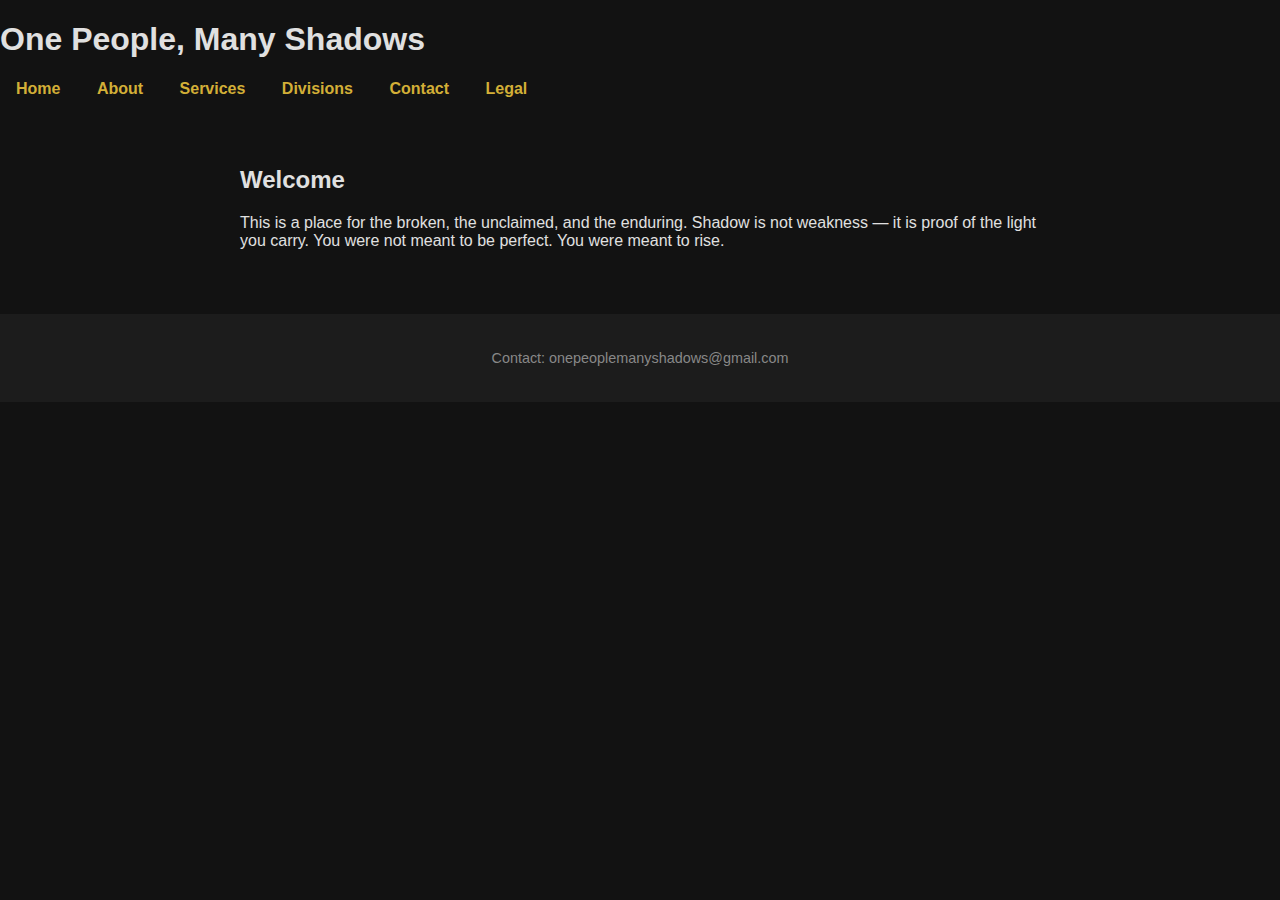
<file: index.html>
<!DOCTYPE html>
<html lang="en">
<head>
    <meta charset="UTF-8">
    <meta name="viewport" content="width=device-width, initial-scale=1.0">
    <title>One People, Many Shadows</title>
    <link rel="stylesheet" href="styles.css">
</head>
<body>
    <header>
        <h1>One People, Many Shadows</h1>
        <nav>
            <a href="index.html">Home</a>
            <a href="about.html">About</a>
            <a href="services.html">Services</a>
            <a href="divisions.html">Divisions</a>
            <a href="contact.html">Contact</a>
            <a href="legal.html">Legal</a>
        </nav>
    </header>
    <main>
        <section>
            <h2>Welcome</h2>
            <p>This is a place for the broken, the unclaimed, and the enduring. Shadow is not weakness — it is proof of the light you carry. You were not meant to be perfect. You were meant to rise.</p>
        </section>
    </main>
    <footer>
        <p>Contact: onepeoplemanyshadows@gmail.com</p>
    </footer>
</body>
</html>
</file>
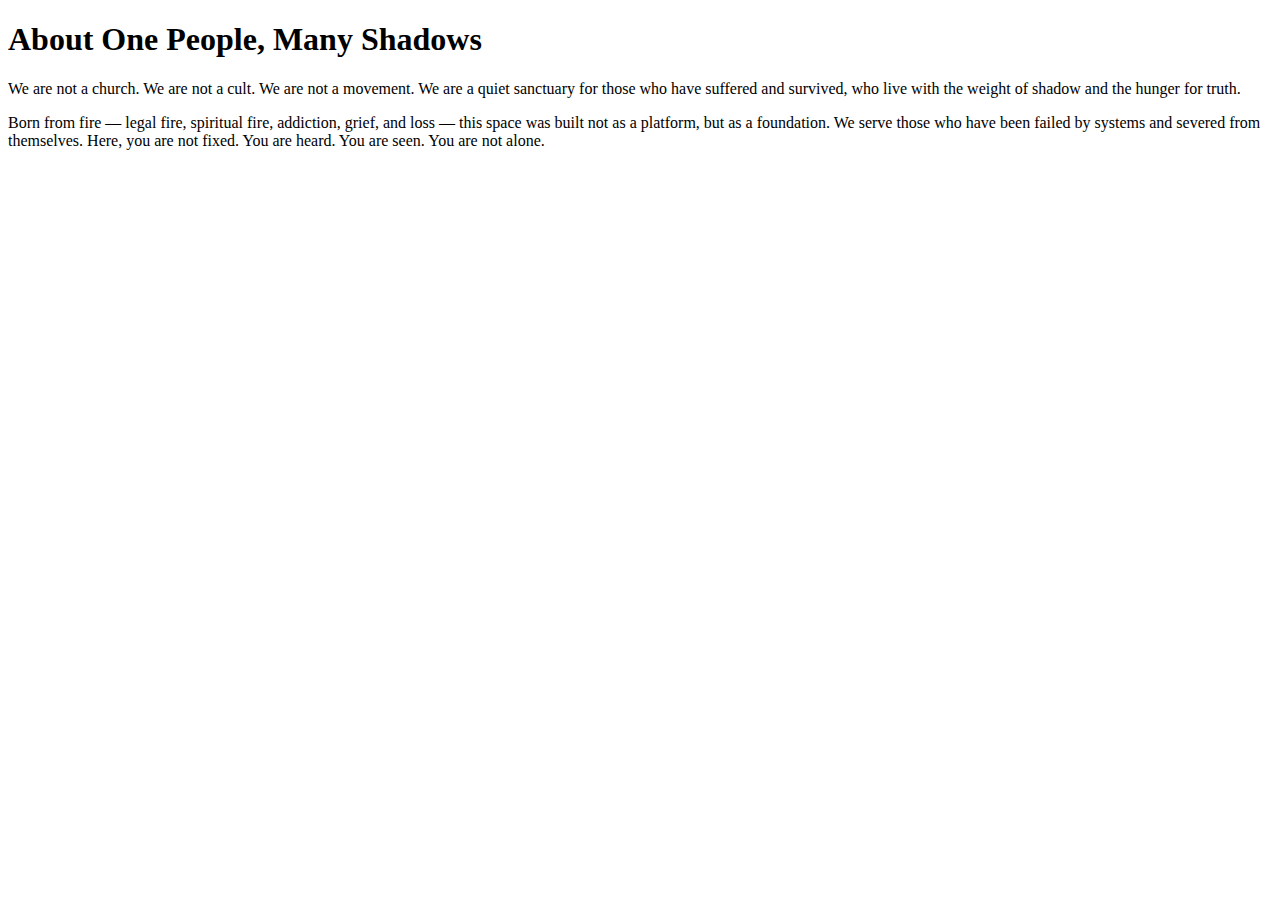
<file: about.html>
<!DOCTYPE html>
<html><head><title>About</title></head><body>
<h1>About One People, Many Shadows</h1>
<p>We are not a church. We are not a cult. We are not a movement. We are a quiet sanctuary for those who have suffered and survived, who live with the weight of shadow and the hunger for truth.</p>
<p>Born from fire — legal fire, spiritual fire, addiction, grief, and loss — this space was built not as a platform, but as a foundation. We serve those who have been failed by systems and severed from themselves. Here, you are not fixed. You are heard. You are seen. You are not alone.</p>
</body></html>
</file>
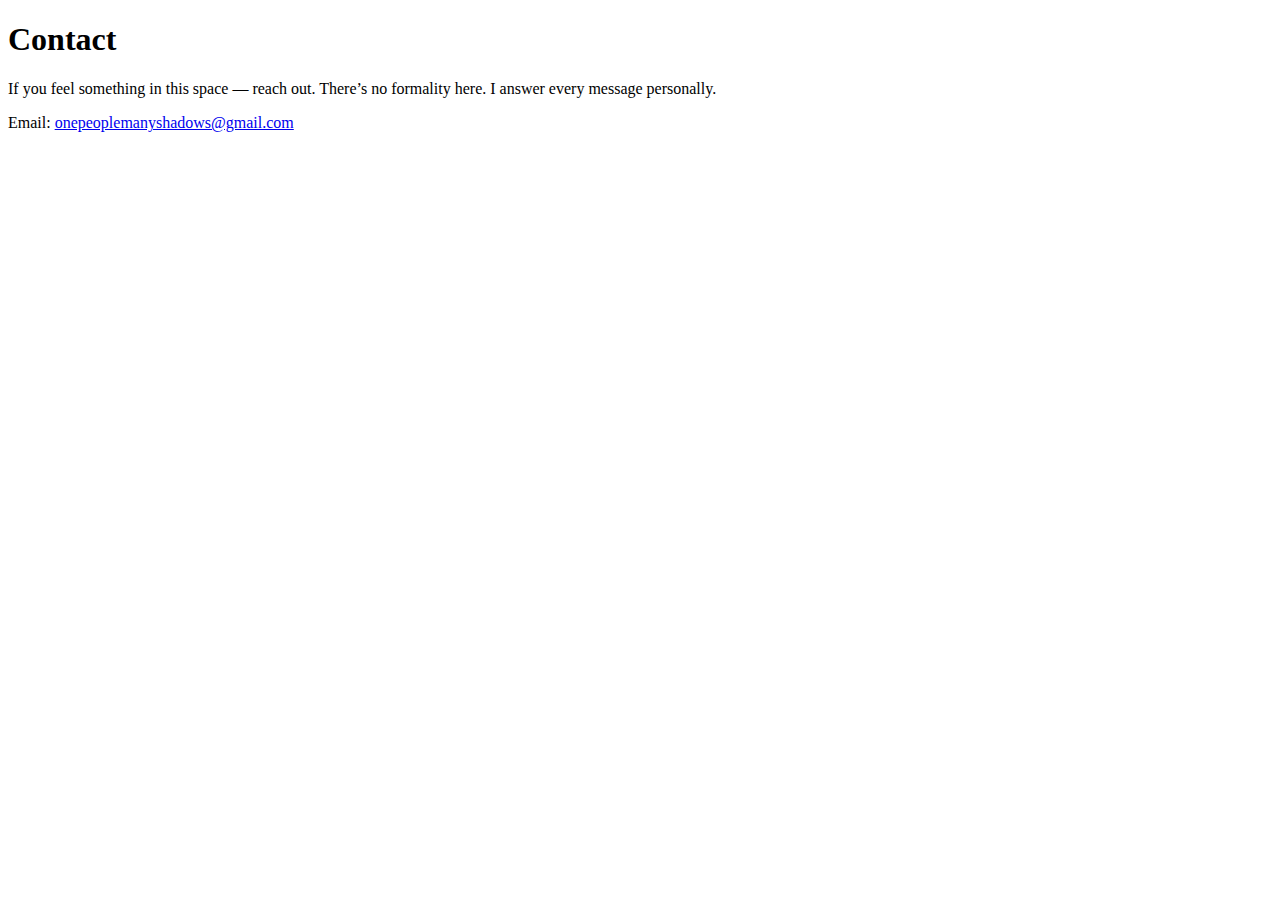
<file: contact.html>
<!DOCTYPE html>
<html><head><title>Contact</title></head><body>
<h1>Contact</h1>
<p>If you feel something in this space — reach out. There’s no formality here. I answer every message personally.</p>
<p>Email: <a href="mailto:onepeoplemanyshadows@gmail.com">onepeoplemanyshadows@gmail.com</a></p>
</body></html>
</file>
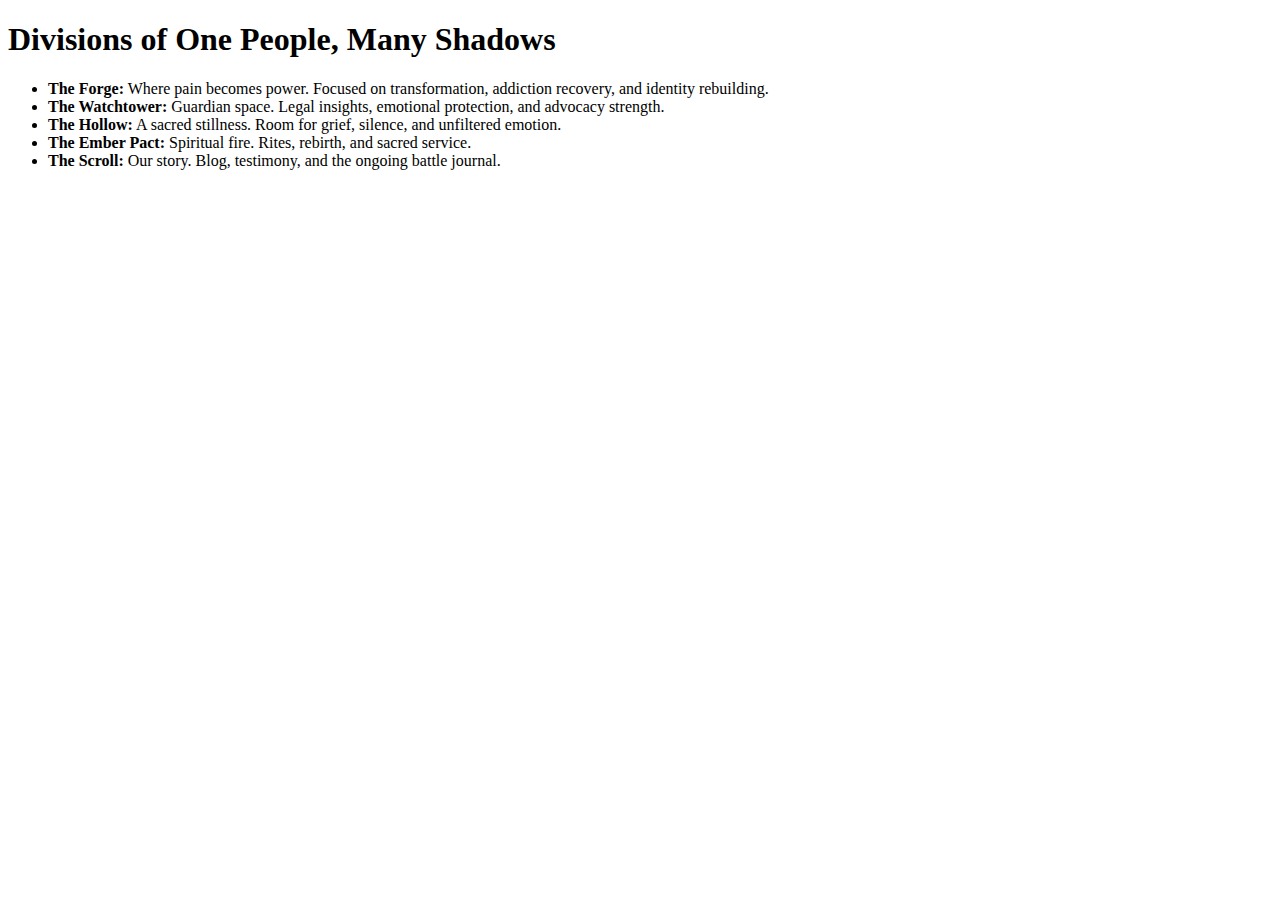
<file: divisions.html>
<!DOCTYPE html>
<html><head><title>Divisions</title></head><body>
<h1>Divisions of One People, Many Shadows</h1>
<ul>
    <li><strong>The Forge:</strong> Where pain becomes power. Focused on transformation, addiction recovery, and identity rebuilding.</li>
    <li><strong>The Watchtower:</strong> Guardian space. Legal insights, emotional protection, and advocacy strength.</li>
    <li><strong>The Hollow:</strong> A sacred stillness. Room for grief, silence, and unfiltered emotion.</li>
    <li><strong>The Ember Pact:</strong> Spiritual fire. Rites, rebirth, and sacred service.</li>
    <li><strong>The Scroll:</strong> Our story. Blog, testimony, and the ongoing battle journal.</li>
</ul>
</body></html>
</file>
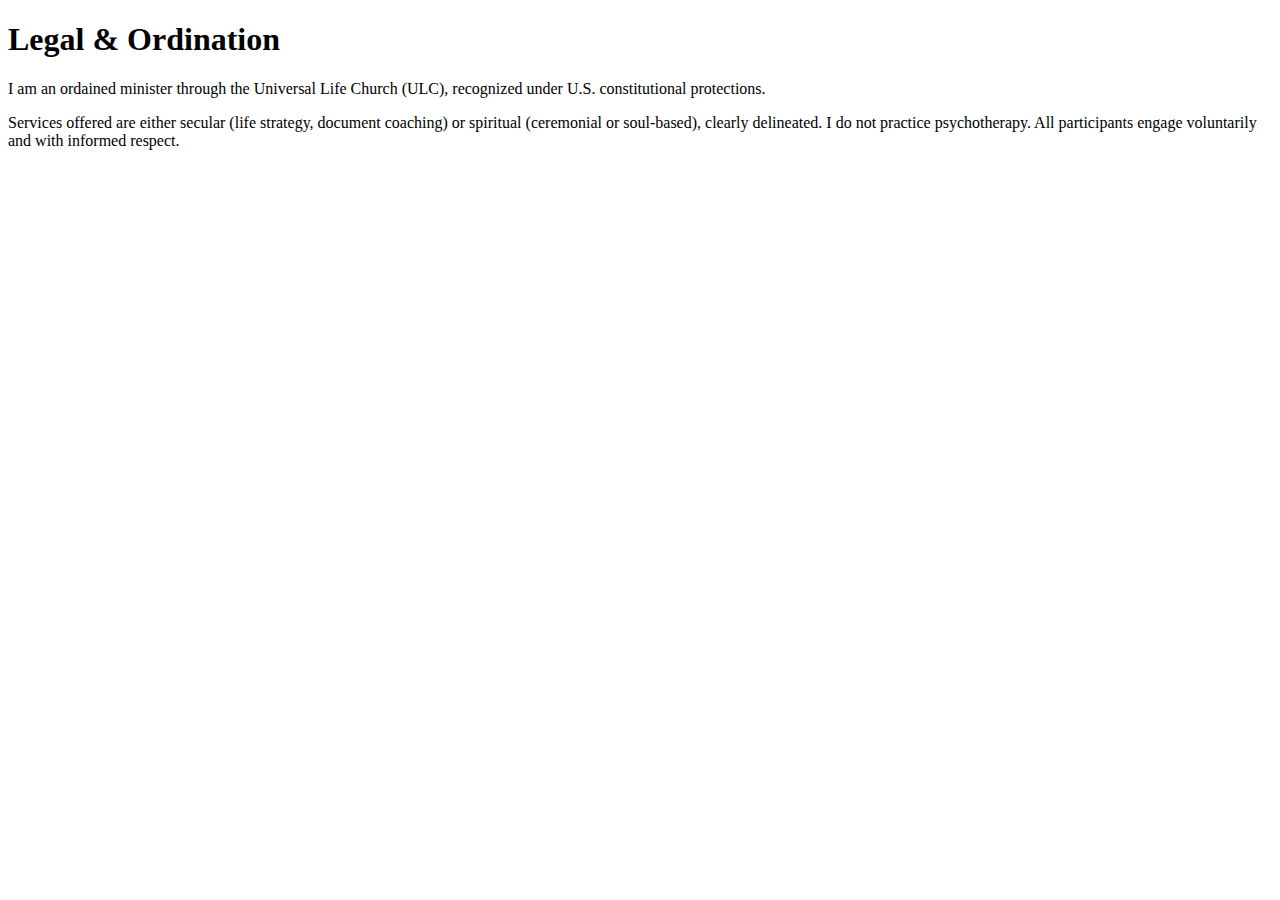
<file: legal.html>
<!DOCTYPE html>
<html><head><title>Legal</title></head><body>
<h1>Legal & Ordination</h1>
<p>I am an ordained minister through the Universal Life Church (ULC), recognized under U.S. constitutional protections.</p>
<p>Services offered are either secular (life strategy, document coaching) or spiritual (ceremonial or soul-based), clearly delineated. I do not practice psychotherapy. All participants engage voluntarily and with informed respect.</p>
</body></html>
</file>
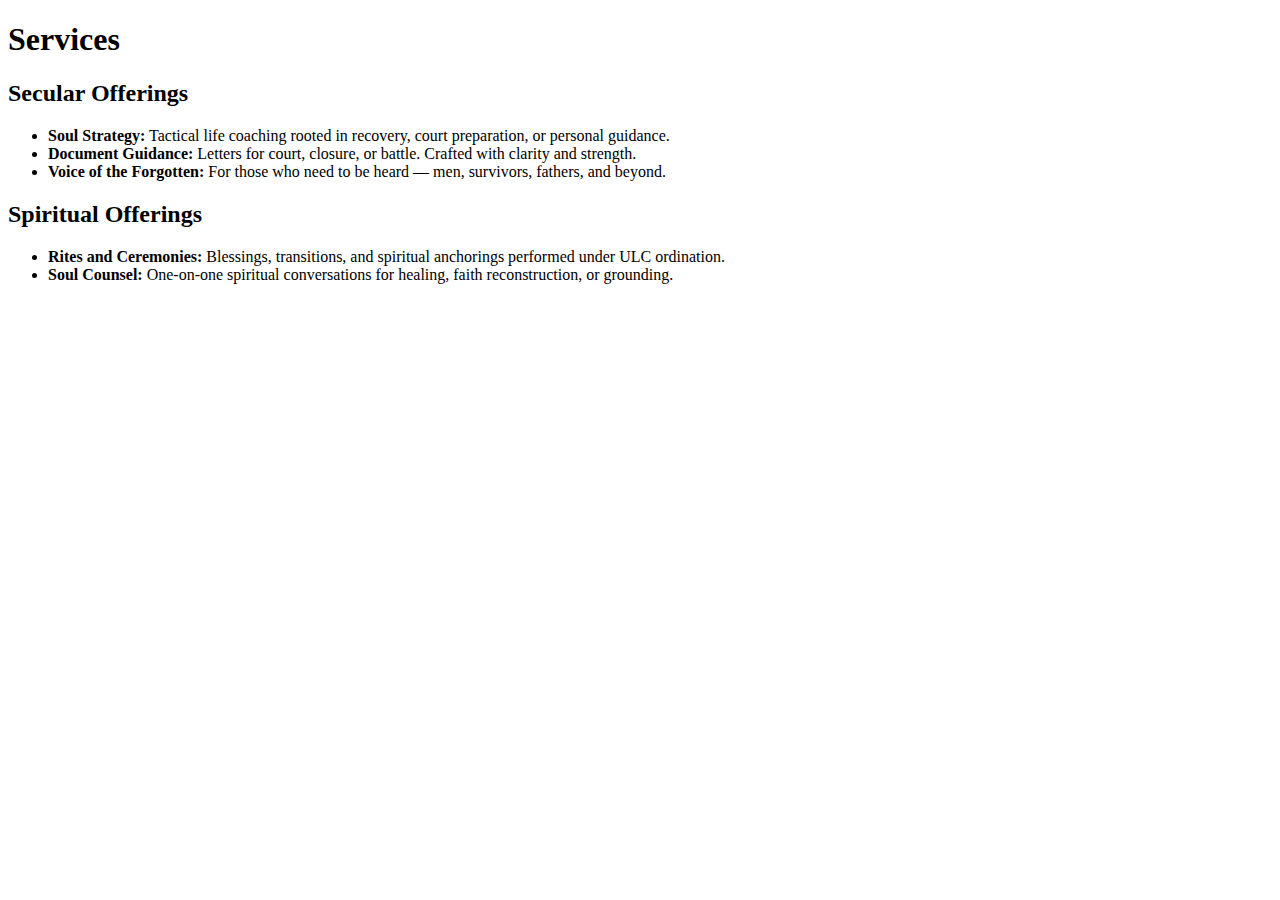
<file: services.html>
<!DOCTYPE html>
<html><head><title>Services</title></head><body>
<h1>Services</h1>
<h2>Secular Offerings</h2>
<ul>
    <li><strong>Soul Strategy:</strong> Tactical life coaching rooted in recovery, court preparation, or personal guidance.</li>
    <li><strong>Document Guidance:</strong> Letters for court, closure, or battle. Crafted with clarity and strength.</li>
    <li><strong>Voice of the Forgotten:</strong> For those who need to be heard — men, survivors, fathers, and beyond.</li>
</ul>
<h2>Spiritual Offerings</h2>
<ul>
    <li><strong>Rites and Ceremonies:</strong> Blessings, transitions, and spiritual anchorings performed under ULC ordination.</li>
    <li><strong>Soul Counsel:</strong> One-on-one spiritual conversations for healing, faith reconstruction, or grounding.</li>
</ul>
</body></html>
</file>
<file: styles.css>
body {
    font-family: 'Segoe UI', Tahoma, Geneva, Verdana, sans-serif;
    background-color: #121212;
    color: #e0e0e0;
    margin: 0;
    padding: 0;
}

header.hero-banner {
    background: linear-gradient(to right, #0f0f0f, #2c2c2c);
    padding: 2em 2em 1em;
    text-align: center;
    border-bottom: 3px solid #444;
}

.site-title {
    font-size: 2.5em;
    color: #f5f5f5;
    margin: 0;
    font-weight: bold;
    letter-spacing: 2px;
    text-transform: uppercase;
}

nav {
    margin-top: 1em;
}

nav a {
    margin: 0 1em;
    color: #d3af37;
    text-decoration: none;
    font-weight: bold;
    transition: color 0.3s ease;
}

nav a:hover {
    color: #ffffff;
}

main {
    padding: 3em 2em;
    max-width: 800px;
    margin: 0 auto;
}

.intro h2 {
    font-size: 2em;
    color: #f5f5f5;
}

.intro p {
    font-size: 1.2em;
    line-height: 1.8;
    margin-top: 1em;
    color: #ccc;
}

footer {
    background-color: #1c1c1c;
    color: #888;
    text-align: center;
    padding: 1.5em;
    font-size: 0.9em;
}

footer a {
    color: #d3af37;
    text-decoration: none;
}

footer a:hover {
    text-decoration: underline;
}
</file>
